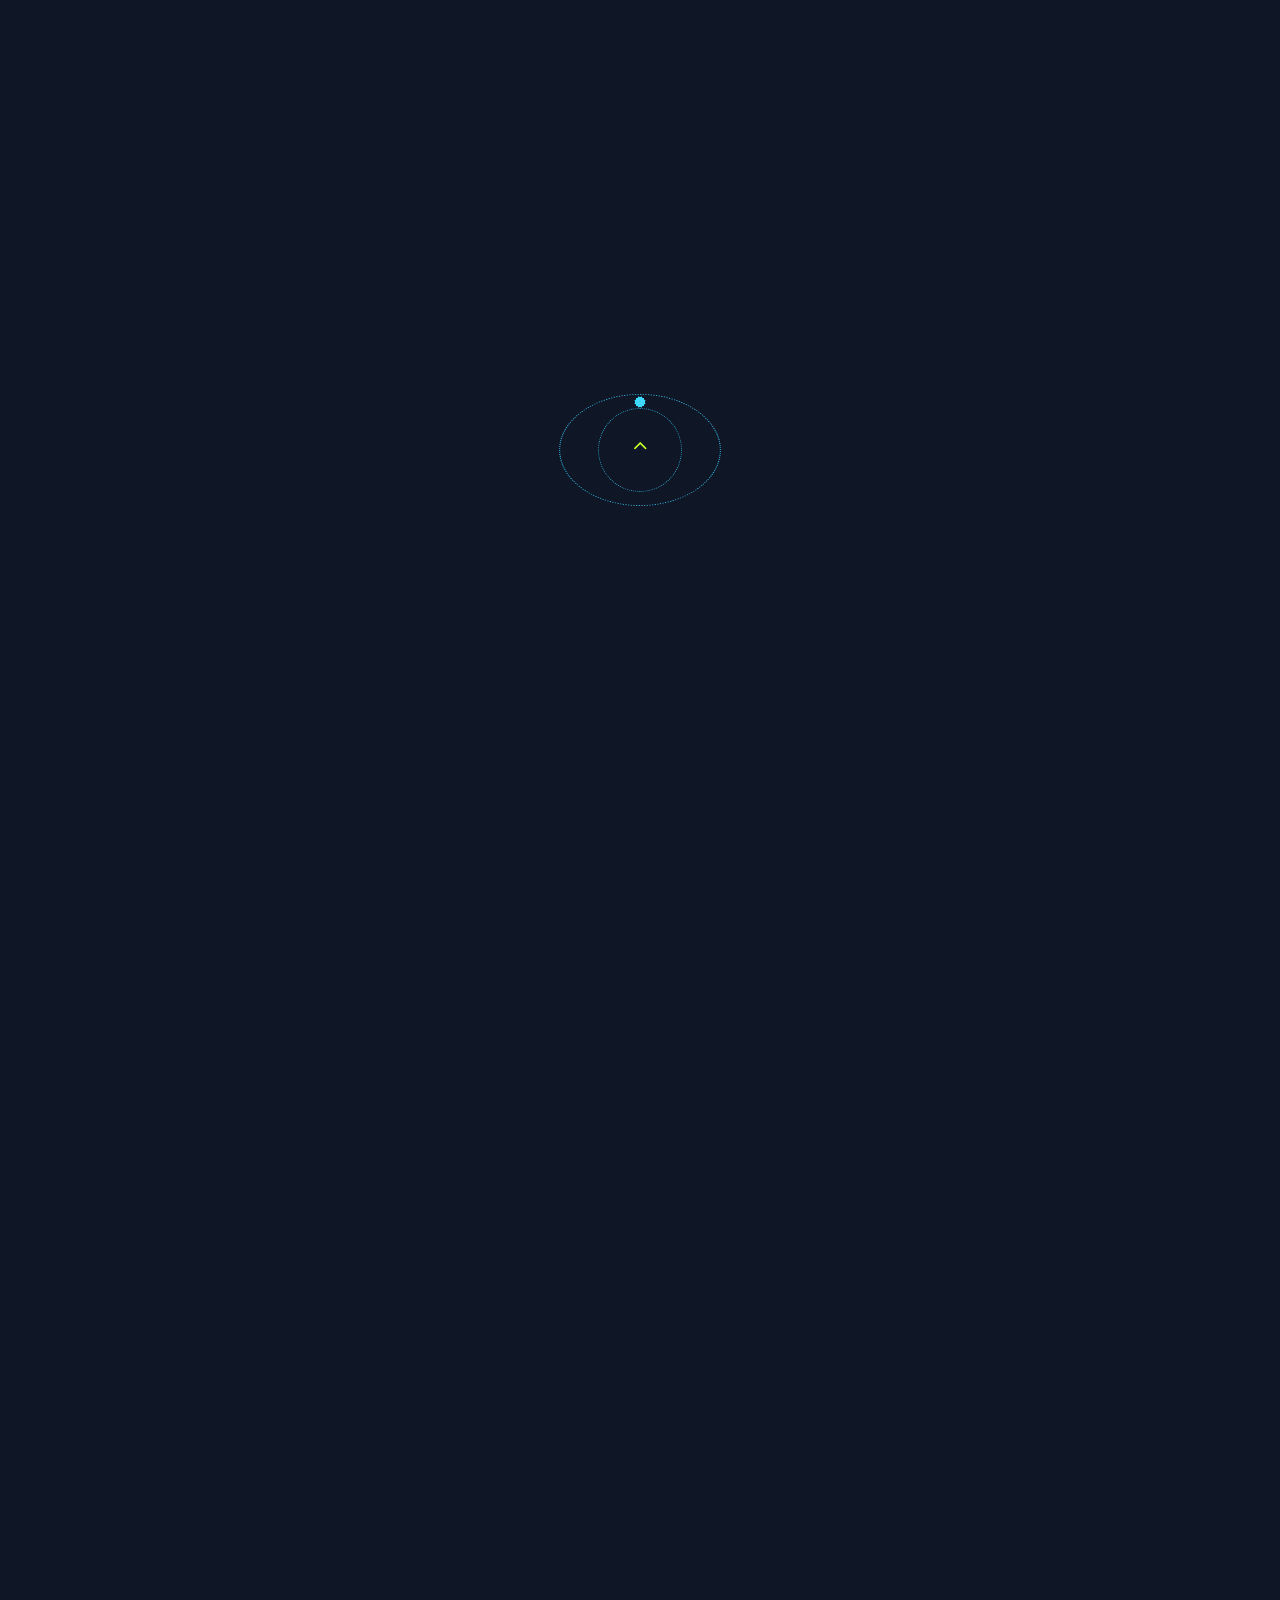
<file: Desktop/软件设计大赛/go/server/web/index.html>
<!DOCTYPE html>
<html lang="en">
<head>
  <meta charset="utf-8">
  <meta name="viewport" content="width=device-width, initial-scale=1">
  <title>NORVA</title>
  <link rel="stylesheet" href="https://fonts.googleapis.com/css2?family=Inter+Tight:wght@400;500;600;700&display=swap">
  <style>
    :root { --u: clamp(.72px, min(100vw / 1440, 100vh / 960), 1.5px); --night: #0f1626; --ink: #f4f6fa; --lime: #c6ff2e; --pill: #2a3245; }
    * { box-sizing: border-box; }
    html, body { margin: 0; background: var(--night); color: var(--ink); font-family: "Inter Tight", Inter, sans-serif; }
    body { overflow-x: hidden; }
    .track { height: 420vh; }
    .sticky { position: sticky; top: 0; height: 100vh; overflow: hidden; }
    video { position: absolute; inset: 0; width: 100%; height: 100%; object-fit: cover; background: var(--night); }
    .shade { position: absolute; inset: 0; pointer-events: none; background:
      linear-gradient(to bottom, rgba(15,22,38,.55), rgba(15,22,38,0) 34%),
      linear-gradient(to top, rgba(15,22,38,.5), rgba(15,22,38,0) 30%); }
    nav { position: absolute; z-index: 3; top: 0; left: 0; right: 0; height: calc(var(--u) * 58); display: grid; grid-template-columns: 1fr auto 1fr; align-items: center; padding: 0 calc(var(--u) * 28); }
    nav a, nav button { color: var(--ink); background: none; border: 0; text-decoration: none; font-size: calc(var(--u) * 11.5); font-weight: 600; letter-spacing: .06em; text-transform: uppercase; margin-right: calc(var(--u) * 18); cursor: pointer; }
    .mark { font-weight: 700; font-size: calc(var(--u) * 19); letter-spacing: .06em; }
    .pills { justify-self: end; display: flex; gap: calc(var(--u) * 8); }
    .pill { height: calc(var(--u) * 40); padding: 0 calc(var(--u) * 16); border-radius: 999px; display: inline-grid; place-items: center; font-size: calc(var(--u) * 11); font-weight: 600; letter-spacing: .06em; text-transform: uppercase; text-decoration: none; }
    .pill.grey { background: var(--pill); color: var(--ink); }
    .pill.lime { background: var(--lime); color: #14180c; }
    .pill:hover { transform: translateY(-1px); }
    .copy { position: absolute; z-index: 3; top: calc(var(--u) * 92); left: 0; right: 0; text-align: center; perspective: calc(var(--u) * 900); transform-origin: center bottom; }
    h1 { margin: 0; font-weight: 600; font-size: calc(var(--u) * 84); line-height: .96; letter-spacing: -.045em; }
    .sub { margin: calc(var(--u) * 18) auto 0; max-width: 46ch; color: rgba(244,246,250,.72); font-size: calc(var(--u) * 18); font-weight: 400; line-height: 1.45; }
    .cue { position: absolute; z-index: 3; left: 0; right: 0; bottom: calc(var(--u) * 36); text-align: center; font-size: calc(var(--u) * 11); font-weight: 600; letter-spacing: .06em; }
    .cue i { display: block; height: 1px; margin: calc(var(--u) * 8) auto 0; width: calc(var(--u) * 120); background: #fff; transform-origin: left; }
    .process { position: absolute; z-index: 3; left: calc(var(--u) * 36); bottom: calc(var(--u) * 28); width: calc(var(--u) * 430); margin: 0; padding: 0; list-style: none; }
    .step { display: grid; grid-template-columns: calc(var(--u) * 36) 1fr; gap: calc(var(--u) * 12); margin: calc(var(--u) * 8) 0; color: rgba(244,246,250,.72); }
    .num { width: calc(var(--u) * 36); height: calc(var(--u) * 36); display: grid; place-items: center; font-size: calc(var(--u) * 12.5); font-weight: 600; }
    .step.on .num { background: #fff; color: #14180c; border-radius: calc(var(--u) * 8); }
    .step b { font-size: calc(var(--u) * 12.5); font-weight: 600; letter-spacing: .02em; }
    .step.on b { color: #fff; font-size: calc(var(--u) * 18); }
    .body { display: grid; grid-template-rows: 0fr; transition: grid-template-rows .45s ease; }
    .step.on .body { grid-template-rows: 1fr; }
    .body p { overflow: hidden; margin: calc(var(--u) * 8) 0 0; padding-left: calc(var(--u) * 12); border-left: 1px solid rgba(255,255,255,.22); font-size: calc(var(--u) * 14); line-height: 1.45; color: rgba(244,246,250,.72); }
    .loader { position: fixed; inset: 0; z-index: 20; background: var(--night); display: grid; place-items: center; transition: opacity .6s ease; }
    .loader.off { opacity: 0; pointer-events: none; }
    .spin { width: 120px; height: 120px; position: relative; animation: turn 1.6s ease infinite; }
    .ring, .wide { position: absolute; border: 1px dotted rgba(63,216,255,.7); border-radius: 50%; }
    .ring { inset: 18px; }
    .wide { inset: 4px 0; border-radius: 50%; transform: scaleX(1.35); }
    .sq { position: absolute; width: 8px; height: 8px; background: #3fd8ff; left: 50%; top: 8px; margin-left: -4px; }
    .chev { position: absolute; inset: 0; display: grid; place-items: center; color: var(--lime); font-size: 22px; }
    @keyframes turn { to { transform: rotate(360deg); } }
    @media (max-width: 760px) {
      :root { --u: 1px; }
      nav .links { display: none; }
      nav { grid-template-columns: auto 1fr; }
      .pill { height: 34px; }
      .copy { top: 96px; }
      h1 { font-size: clamp(38px, 11vw, 48px); }
      .sub { font-size: 15px; max-width: 34ch; padding: 0 18px; }
      .process { left: 18px; right: 18px; width: auto; bottom: 22px; }
    }
    @media (prefers-reduced-motion: reduce) {
      .spin { animation: none; }
      .body, .loader, .pill { transition: none; }
    }
  </style>
</head>
<body>
  <div class="loader" id="loader">
    <div class="spin">
      <div class="wide"></div><div class="ring"></div>
      <i class="sq" style="transform:rotate(0deg) translateY(0)"></i>
      <i class="sq" style="transform:rotate(60deg)"></i>
      <i class="sq" style="transform:rotate(120deg)"></i>
      <i class="sq" style="transform:rotate(180deg)"></i>
      <i class="sq" style="transform:rotate(240deg)"></i>
      <i class="sq" style="transform:rotate(300deg)"></i>
      <span class="chev">⌃</span>
    </div>
  </div>
  <div class="track" id="track">
    <div class="sticky">
      <video id="vid" poster="https://d2ol7oe51mr4n9.cloudfront.net/user_38xzZboKViGWJOttwIXH07lWA1P/33150b94-09f7-47da-a7c9-3ae76c2dd7eb.jpg" muted playsinline preload="auto"></video>
      <div class="shade"></div>
      <nav>
        <div class="links"><a href="#process">Our Industries</a><a href="#process">Our Mission</a></div>
        <div class="mark">NORVA</div>
        <div class="pills"><a class="pill grey" href="/register">Apply</a><a class="pill lime" href="/app/home">Request Crews</a></div>
      </nav>
      <div class="copy" id="copy">
        <h1>The New Standard<br>in Staffing</h1>
        <p class="sub">AI driven speed. Expert curation.<br>We mobilize verified crews to protect your schedule and<br>your bottom line in high-consequence environments.</p>
      </div>
      <div class="cue" id="cue">SCROLL TO DISCOVER OUR PROCESS<i id="uline"></i></div>
      <ol class="process" id="process">
        <li class="step on"><span class="num">01</span><div><b>Activation, simplified</b><div class="body"><p>One call starts mobilization. Craft, headcount and start date go straight to our vetted crews. No hand-offs. No escalations. Just boots on site within minutes.</p></div></div></li>
        <li class="step"><span class="num">02</span><div><b>Cleared to count</b><div class="body"><p>Every worker is screened before dispatch: compliance, background, certifications and fitness for duty, so the whole crew clears the gate on day one.</p></div></div></li>
        <li class="step"><span class="num">03</span><div><b>Proven field match</b><div class="body"><p></p></div></div></li>
        <li class="step"><span class="num">04</span><div><b>Seamless arrival</b><div class="body"><p></p></div></div></li>
      </ol>
    </div>
  </div>
  <script>
    const desk = "https://d2ol7oe51mr4n9.cloudfront.net/user_38xzZboKViGWJOttwIXH07lWA1P/65fdef53-5686-4659-8761-52d61bf1a4f7.mp4";
    const mob = "https://d2ol7oe51mr4n9.cloudfront.net/user_38xzZboKViGWJOttwIXH07lWA1P/9a30e5e9-9f03-4755-9bc1-7bcf1510aab3.mp4";
    const vid = document.querySelector("#vid");
    const track = document.querySelector("#track");
    const reduce = matchMedia("(prefers-reduced-motion: reduce)").matches;
    let cur = 0, seeking = false, hideTimer = 0;
    function source() { return innerWidth <= 900 ? mob : desk; }
    function mount() {
      if (vid.dataset.src === source()) return;
      vid.dataset.src = source();
      vid.src = vid.dataset.src;
    }
    mount();
    addEventListener("resize", mount);
    vid.addEventListener("seeked", () => { seeking = false; });
    function arm() {
      clearTimeout(hideTimer);
      setTimeout(() => document.querySelector("#loader").classList.add("off"), 350);
    }
    vid.addEventListener("loadeddata", arm, { once: true });
    hideTimer = setTimeout(arm, 3500);
    const ease = (t) => { t = Math.min(1, Math.max(0, t)); return t < .5 ? 2 * t * t : 1 - Math.pow(-2 * t + 2, 2) / 2; };
    function paint(p) {
      const h = ease(p / .38);
      const copy = document.querySelector("#copy");
      copy.style.transform = `translateY(${-34 * h}vh) rotateX(${62 * h}deg) scale(${1 - .12 * h})`;
      copy.style.opacity = p <= .10 ? 1 : p >= .24 ? 0 : 1 - (p - .10) / .14;
      const list = document.querySelector("#process");
      const lp = p <= .08 ? 0 : p >= .24 ? 1 : (p - .08) / .16;
      list.style.opacity = lp;
      list.style.transform = `translateY(${40 * (1 - lp)}px)`;
      document.querySelectorAll(".step").forEach((step, i) => step.classList.toggle("on", (p < .62 ? 0 : 1) === i));
      const cue = document.querySelector("#cue");
      document.querySelector("#uline").style.transform = `scaleX(${1 - Math.min(1, p / .10)})`;
      cue.style.opacity = p <= .04 ? 1 : p >= .12 ? 0 : 1 - (p - .04) / .08;
    }
    function progress() {
      const room = track.offsetHeight - innerHeight;
      return Math.min(1, Math.max(0, (scrollY - track.offsetTop) / room));
    }
    function seek(p) {
      if (!vid.duration) return;
      const target = p * (vid.duration - 1 / 48);
      cur += (target - cur) * (reduce ? 1 : .2);
      if (!seeking && Math.abs((vid.currentTime || 0) - cur) > 1 / 60) {
        seeking = true;
        try { vid.currentTime = cur; } catch (e) { seeking = false; }
      }
    }
    function tick() { const p = progress(); seek(p); paint(p); requestAnimationFrame(tick); }
    if (new URLSearchParams(location.search).get("rec") === "1") {
      document.querySelector("#loader").remove();
      window.__recTime = (video, t) => {
        const glide = 5.04;
        const p = t < .55 ? 0 : t < .55 + glide ? (t - .55) / glide : 1;
        const y = track.offsetTop + p * (track.offsetHeight - innerHeight);
        scrollTo(0, y);
        paint(p);
        const time = p * ((video.duration || glide) - 1 / 48);
        return time;
      };
    } else {
      requestAnimationFrame(tick);
    }
  </script>
</body>
</html>
</file>
